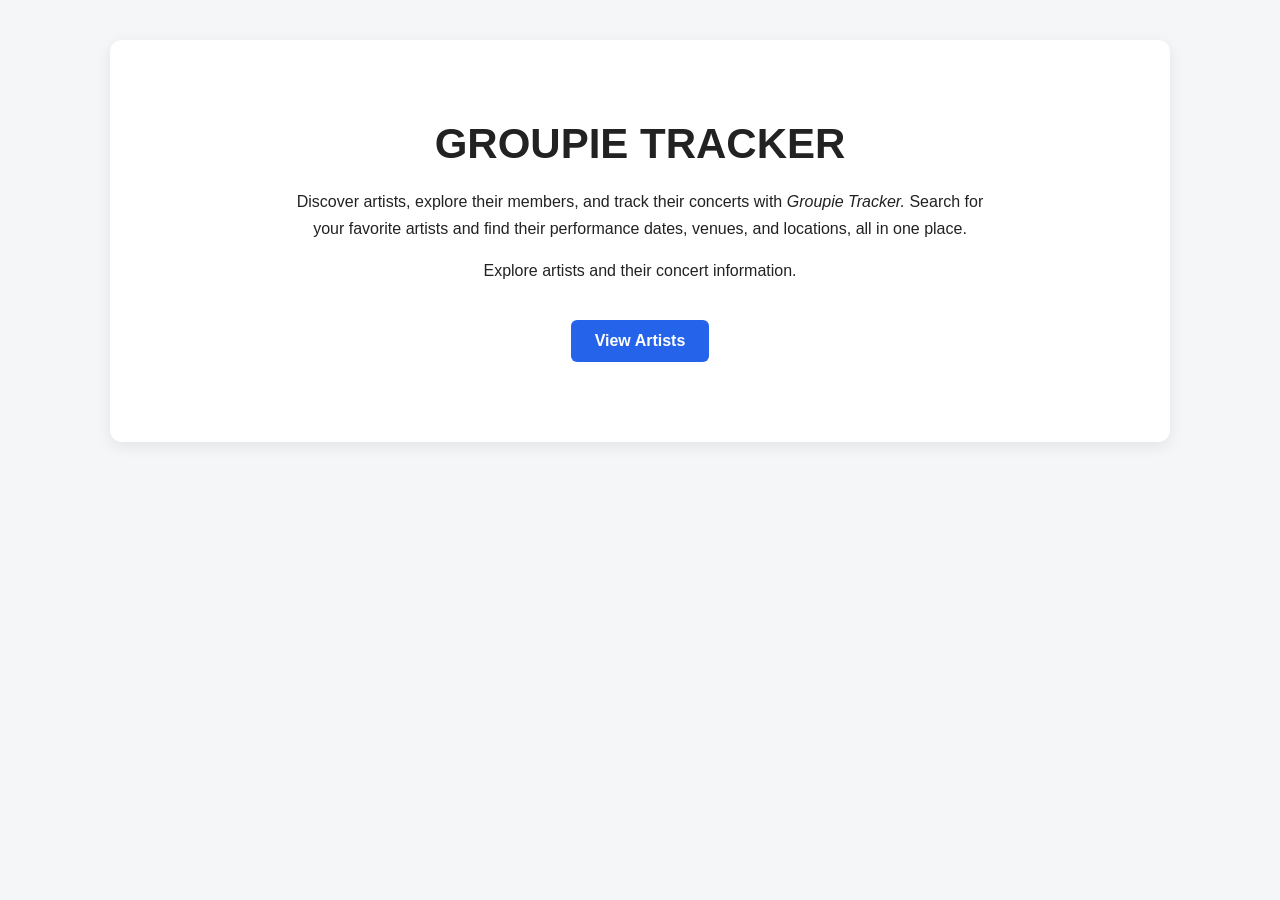
<file: templates/index.html>
<!DOCTYPE html>
<html>
    <head>
        <title>Home | Groupie Tracker</title>
        <link rel="stylesheet" href="/static/style.css">
    </head>
<body>

    <div class="container">
        <div class="hero">
            <h1>GROUPIE TRACKER</h1>

            <p>
                Discover artists, explore their members, and track their concerts
                with <em>Groupie Tracker.</em>
                Search for your favorite artists and find their performance dates,
                venues, and locations, all in one place.
            </p>

            <p>Explore artists and their concert information.</p>

            <a class="button" href="/artists">View Artists</a>
        </div>
    </div>

</body>

</html>
</file>
<file: static/style.css>
/* =========================
   General
   ========================= */

* {
    box-sizing: border-box;
}

body {
    margin: 0;
    padding: 0;
    font-family: Arial, sans-serif;
    background: #f4f6f8;
    color: #222;
}

h1,
h2,
h3 {
    margin-top: 0;
}

a {
    color: #2563eb;
    text-decoration: none;
}

a:hover {
    text-decoration: underline;
}


/* =========================
   Navigation
   ========================= */

nav {
    background: #111827;
    padding: 18px 40px;
}

nav a {
    color: white;
    margin-right: 20px;
    font-weight: bold;
}

nav a:hover {
    color: #93c5fd;
}


/* =========================
   Main Container
   ========================= */

.container {
    max-width: 1100px;
    margin: 40px auto;
    padding: 0 20px;
}


/* =========================
   Home Page
   ========================= */

.hero {
    text-align: center;
    padding: 80px 20px;
    background: white;
    border-radius: 12px;
    box-shadow: 0 4px 15px rgba(0, 0, 0, 0.08);
}

.hero h1 {
    font-size: 42px;
    margin-bottom: 20px;
}

.hero p {
    max-width: 700px;
    margin: 15px auto;
    line-height: 1.7;
}

.button {
    display: inline-block;
    margin-top: 20px;
    padding: 12px 24px;
    background: #2563eb;
    color: white;
    border-radius: 6px;
    font-weight: bold;
}

.button:hover {
    background: #1d4ed8;
    text-decoration: none;
}


/* =========================
   Search
   ========================= */

.search-container {
    display: flex;
    max-width: 600px;
    margin: 25px auto 40px;
    gap: 10px;
}

.search-container input {
    flex: 1;
    padding: 12px;
    border: 1px solid #ccc;
    border-radius: 6px;
    font-size: 16px;
}

.search-container button {
    padding: 12px 20px;
    border: none;
    border-radius: 6px;
    background: #2563eb;
    color: white;
    cursor: pointer;
    font-weight: bold;
}

.search-container button:hover {
    background: #1d4ed8;
}


/* =========================
   Artist Cards
   ========================= */

.artist-grid {
    display: grid;
    grid-template-columns: repeat(auto-fit, minmax(260px, 1fr));
    gap: 25px;
}

.artist-card {
    background: white;
    padding: 20px;
    border-radius: 10px;
    box-shadow: 0 3px 12px rgba(0, 0, 0, 0.08);
}

.artist-card img {
    width: 100%;
    height: 280px;
    object-fit: contain;
    border-radius: 8px;
    background: #f3f4f6;
}

.artist-card h2 {
    margin-top: 15px;
}

.artist-card p {
    margin: 8px 0;
}

.artist-card ul {
    padding-left: 20px;
}


/* =========================
   Artist Profile
   ========================= */

.profile {
    background: white;
    padding: 30px;
    border-radius: 12px;
    box-shadow: 0 4px 15px rgba(0, 0, 0, 0.08);
}

.profile-image {
    display: block;
    width: 280px;
    height: 280px;
    object-fit: contain;
    border-radius: 10px;
    background: #f3f4f6;
    margin: 0 auto 20px;
}

.profile h1 {
    text-align: center;
}

.profile-info {
    line-height: 1.8;
}


/* =========================
   Concert Table
   ========================= */

table {
    width: 100%;
    border-collapse: collapse;
    margin-top: 25px;
    background: white;
}

th,
td {
    padding: 14px;
    text-align: left;
    border-bottom: 1px solid #ddd;
}

th {
    background: #111827;
    color: white;
}

tr:hover {
    background: #f3f4f6;
}


/* =========================
   Empty Results
   ========================= */

.no-results {
    text-align: center;
    padding: 40px;
    background: white;
    border-radius: 10px;
}


/* =========================
   Mobile
   ========================= */

@media (max-width: 600px) {

    .hero h1 {
        font-size: 32px;
    }

    .search-container {
        flex-direction: column;
    }

    .search-container button {
        width: 100%;
    }

    .profile {
        padding: 20px;
    }

    th,
    td {
        padding: 10px;
        font-size: 14px;
    }
}
</file>
